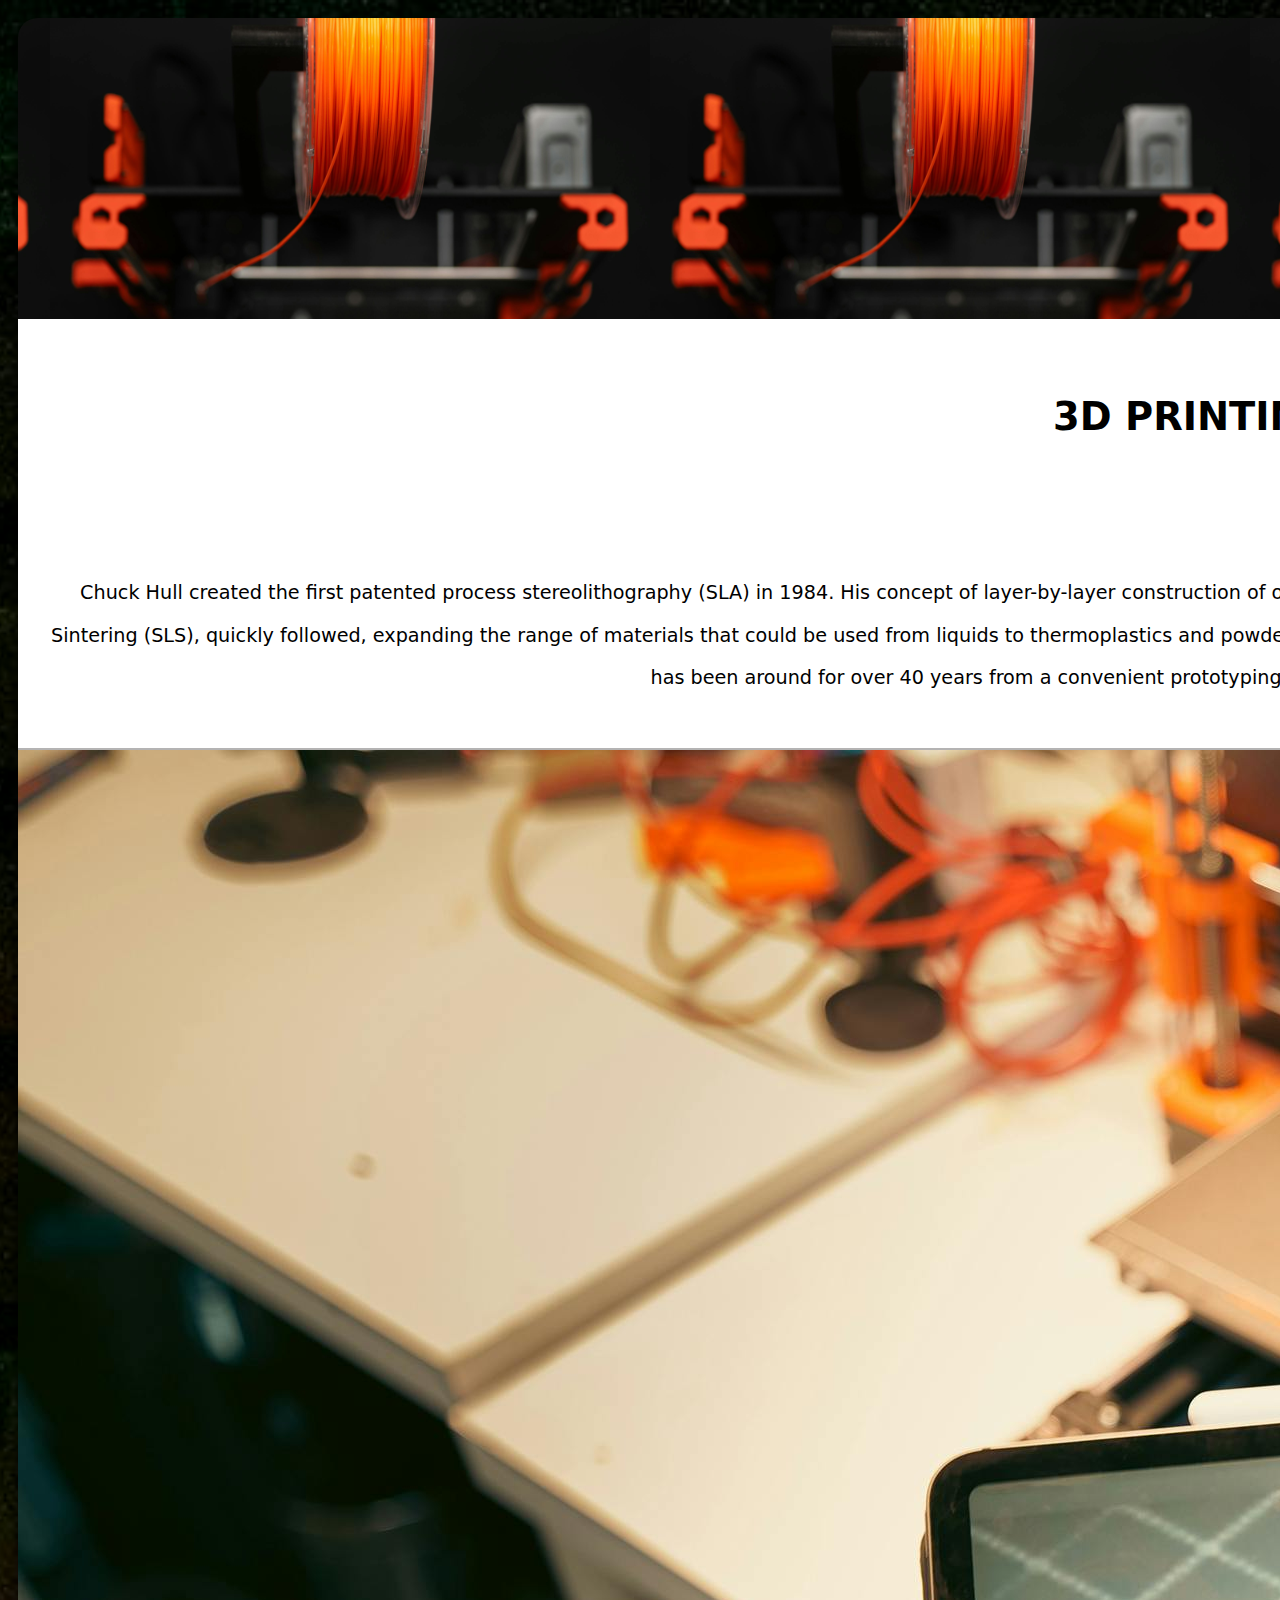
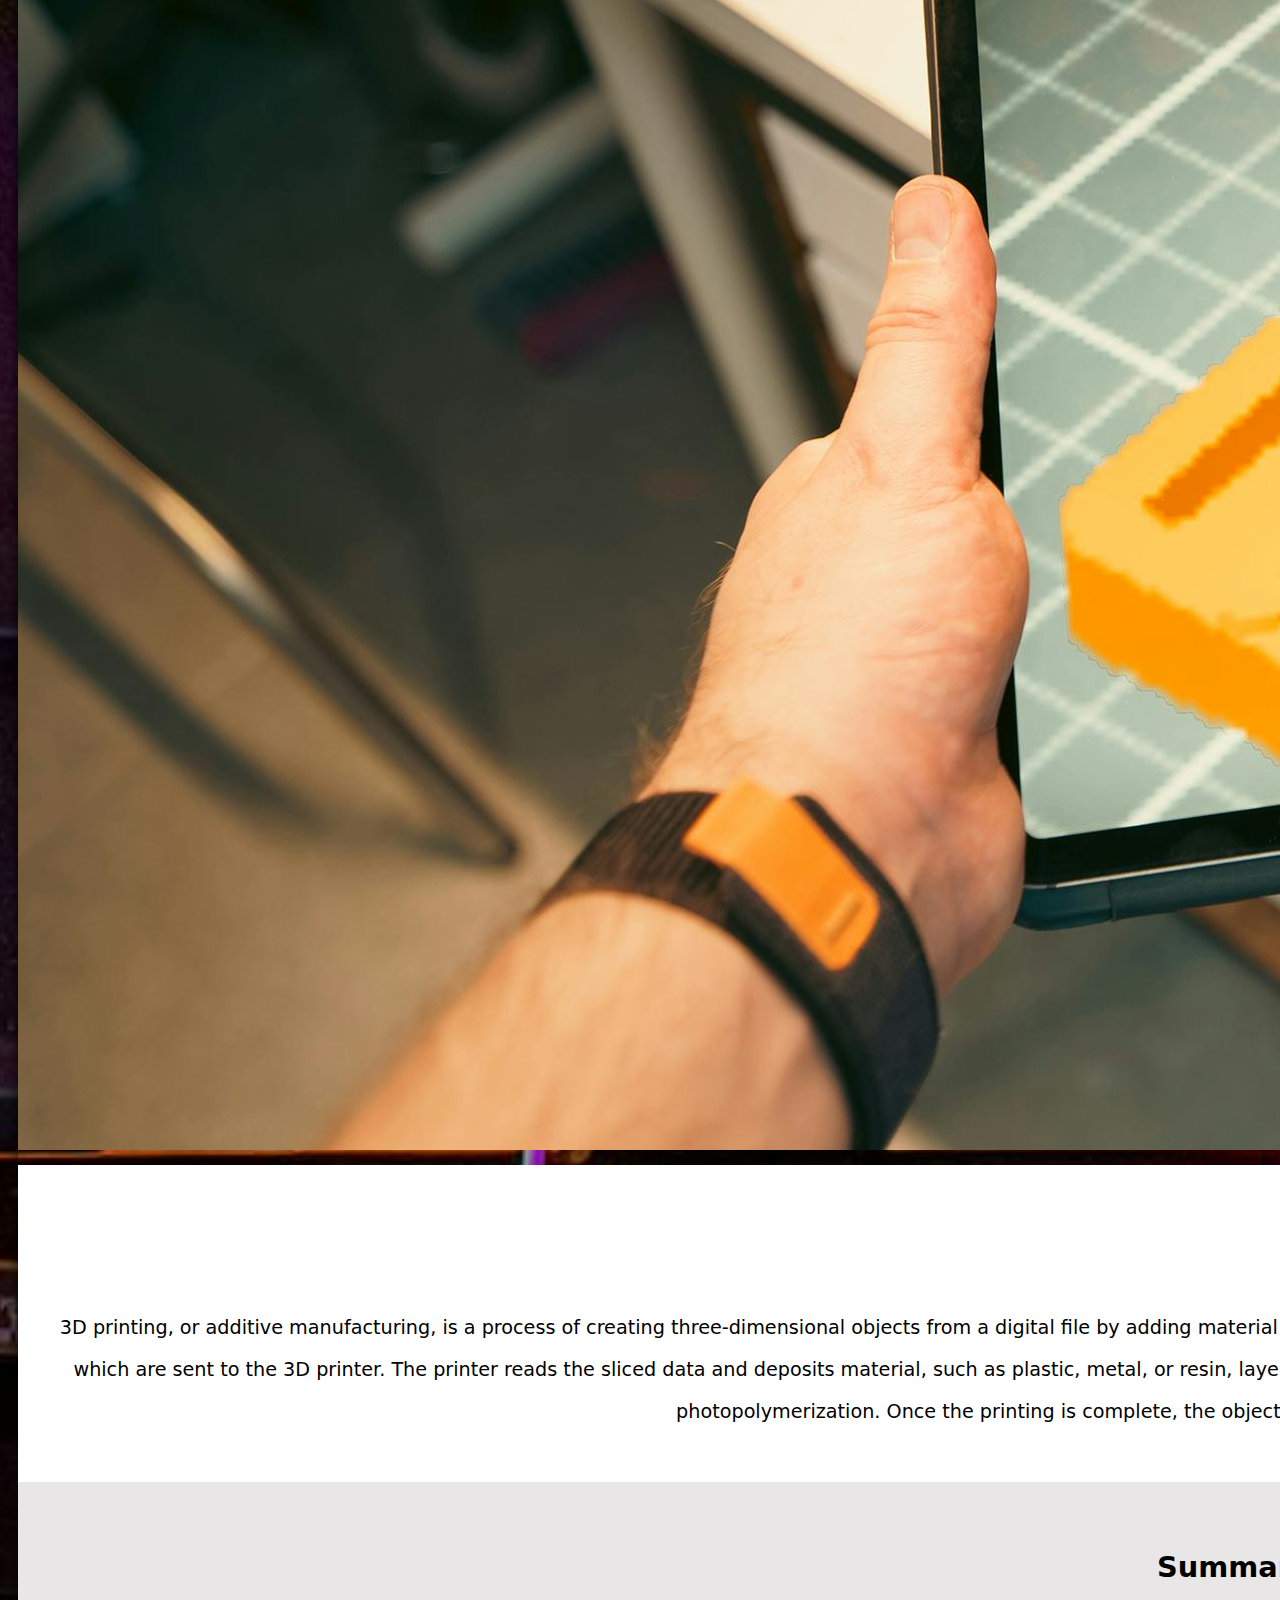
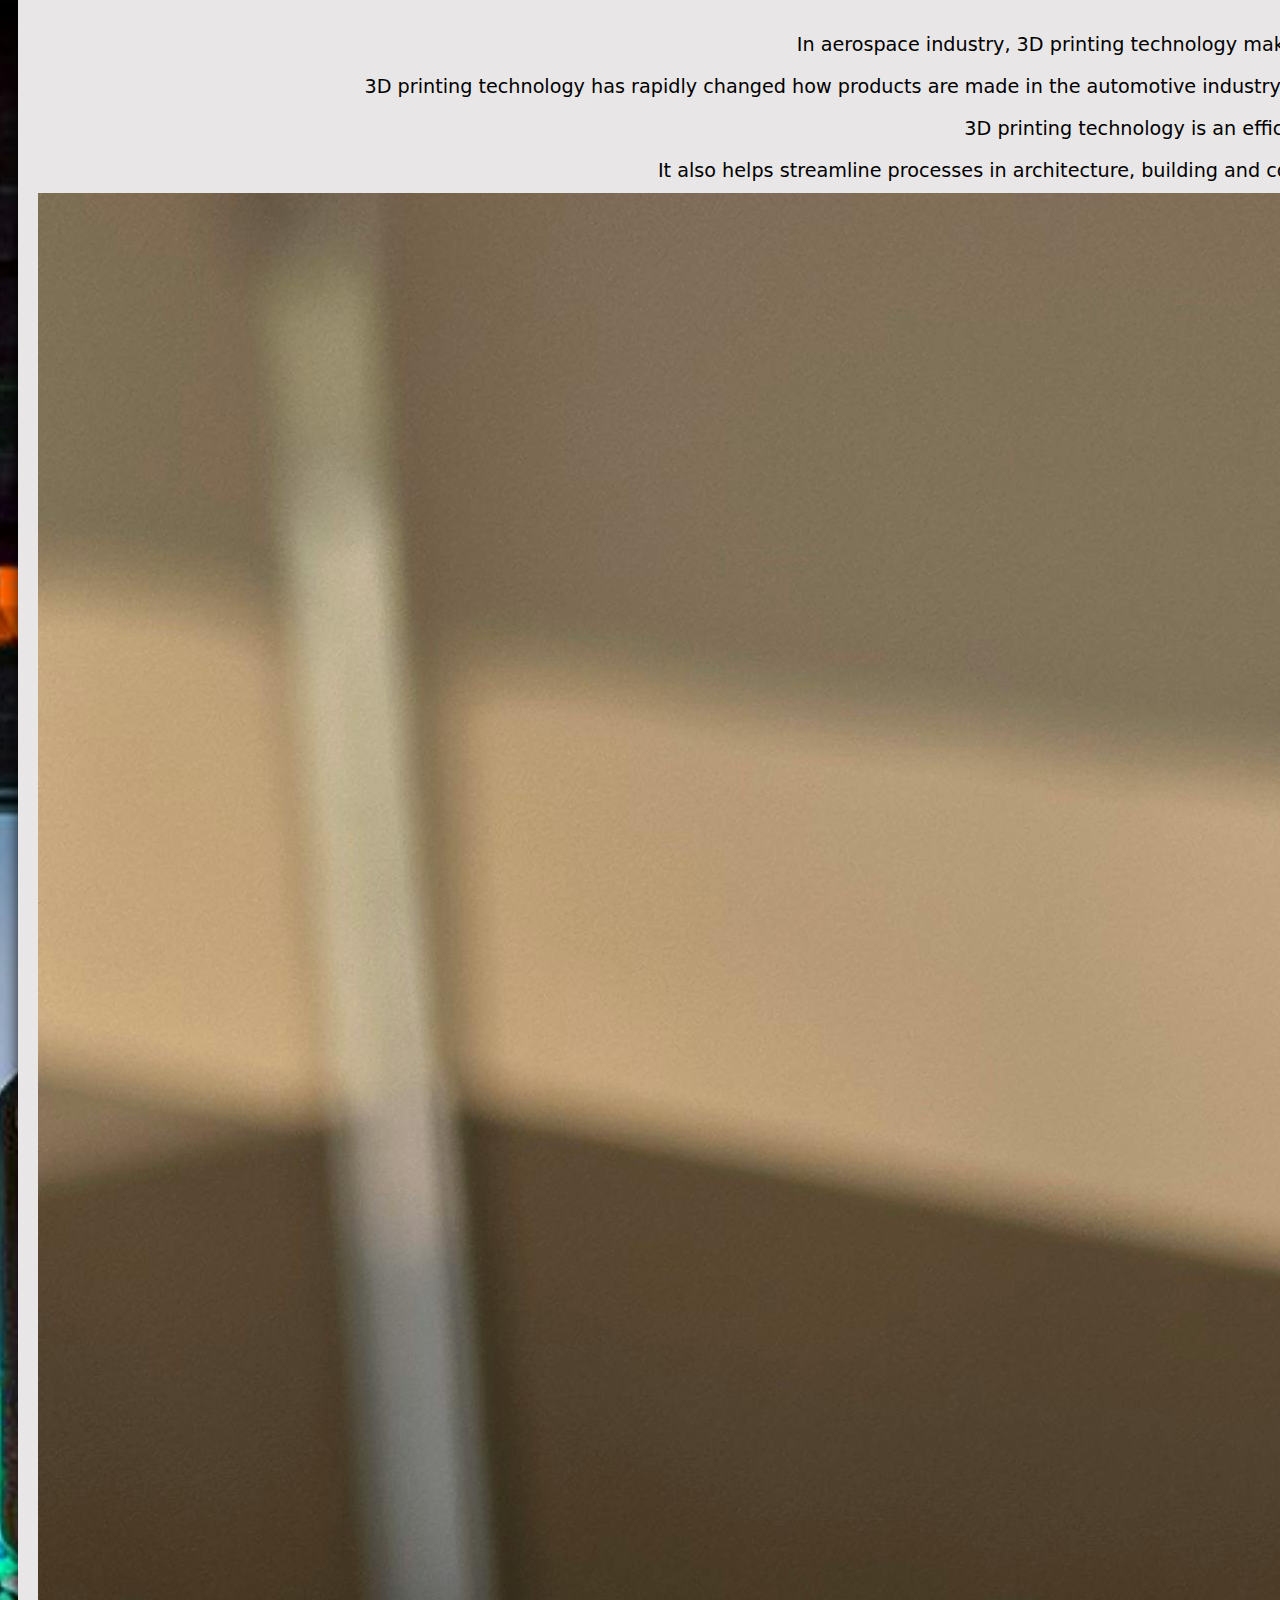
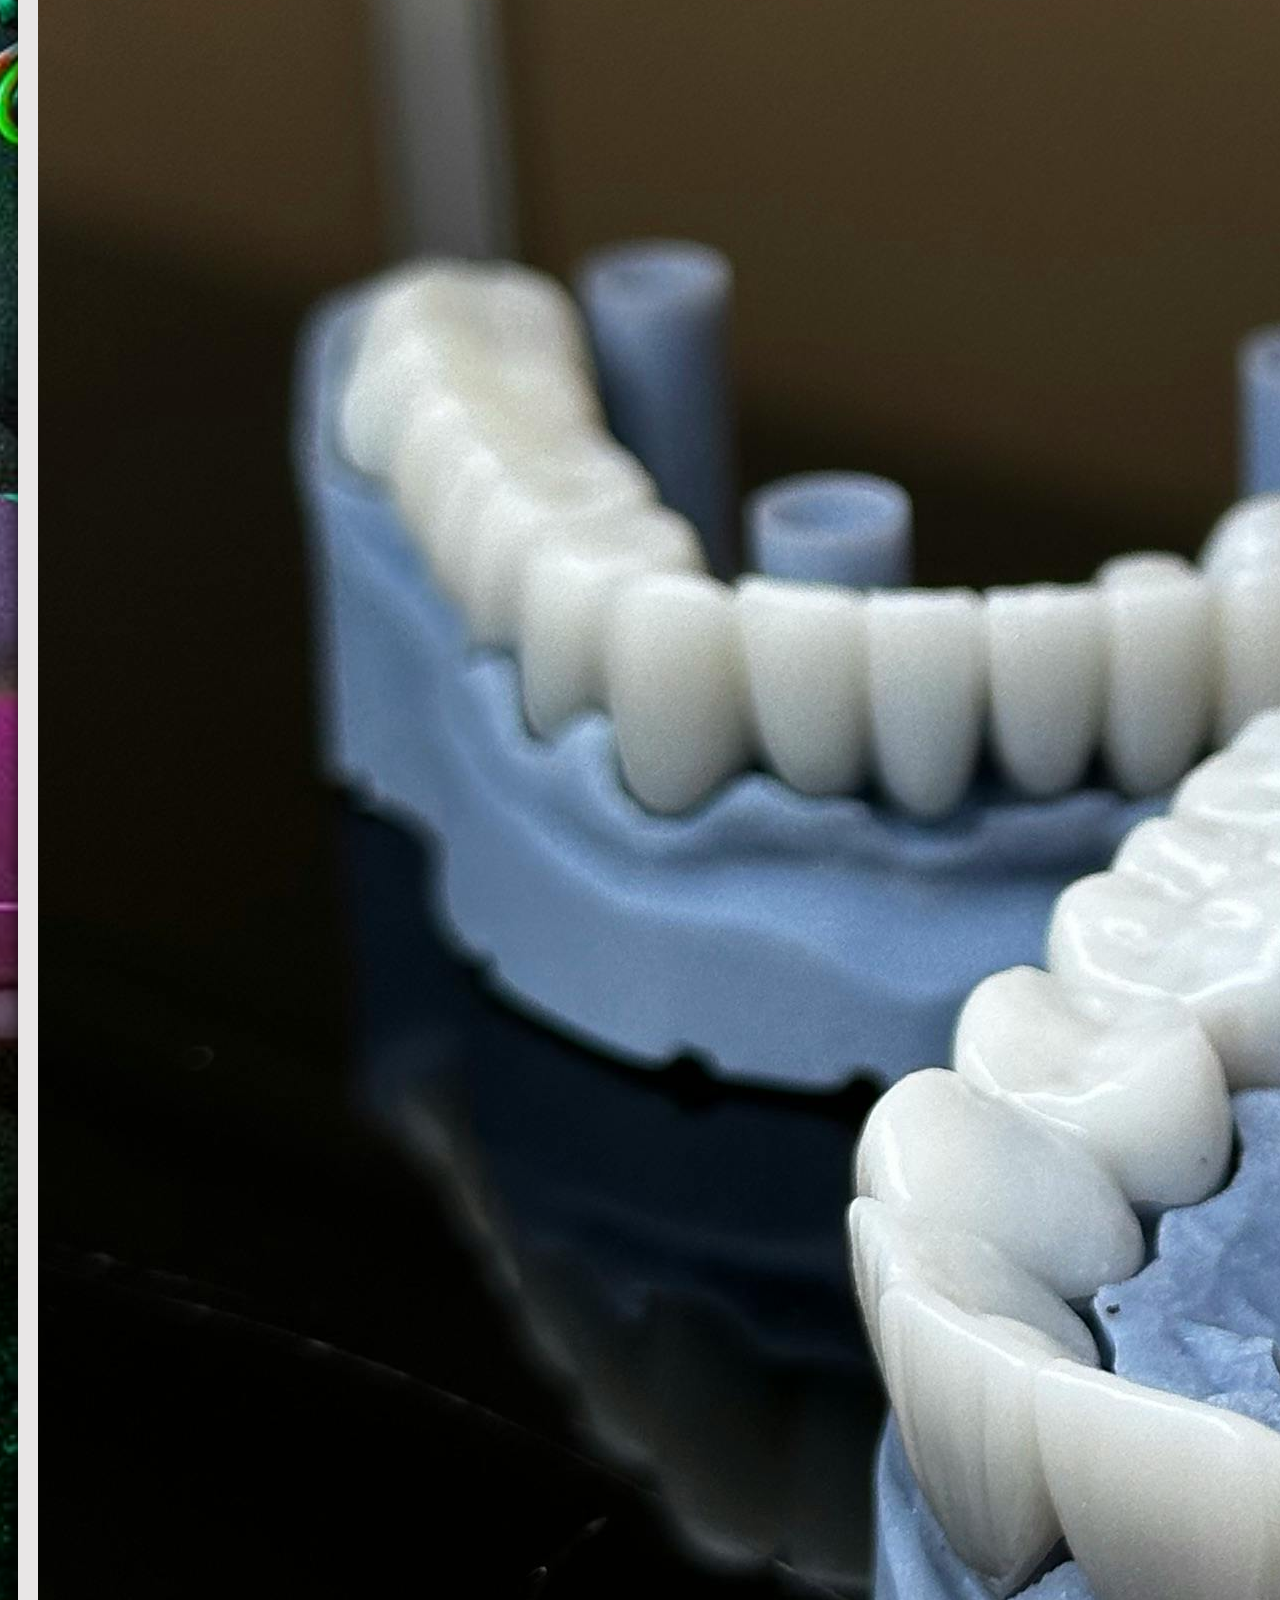
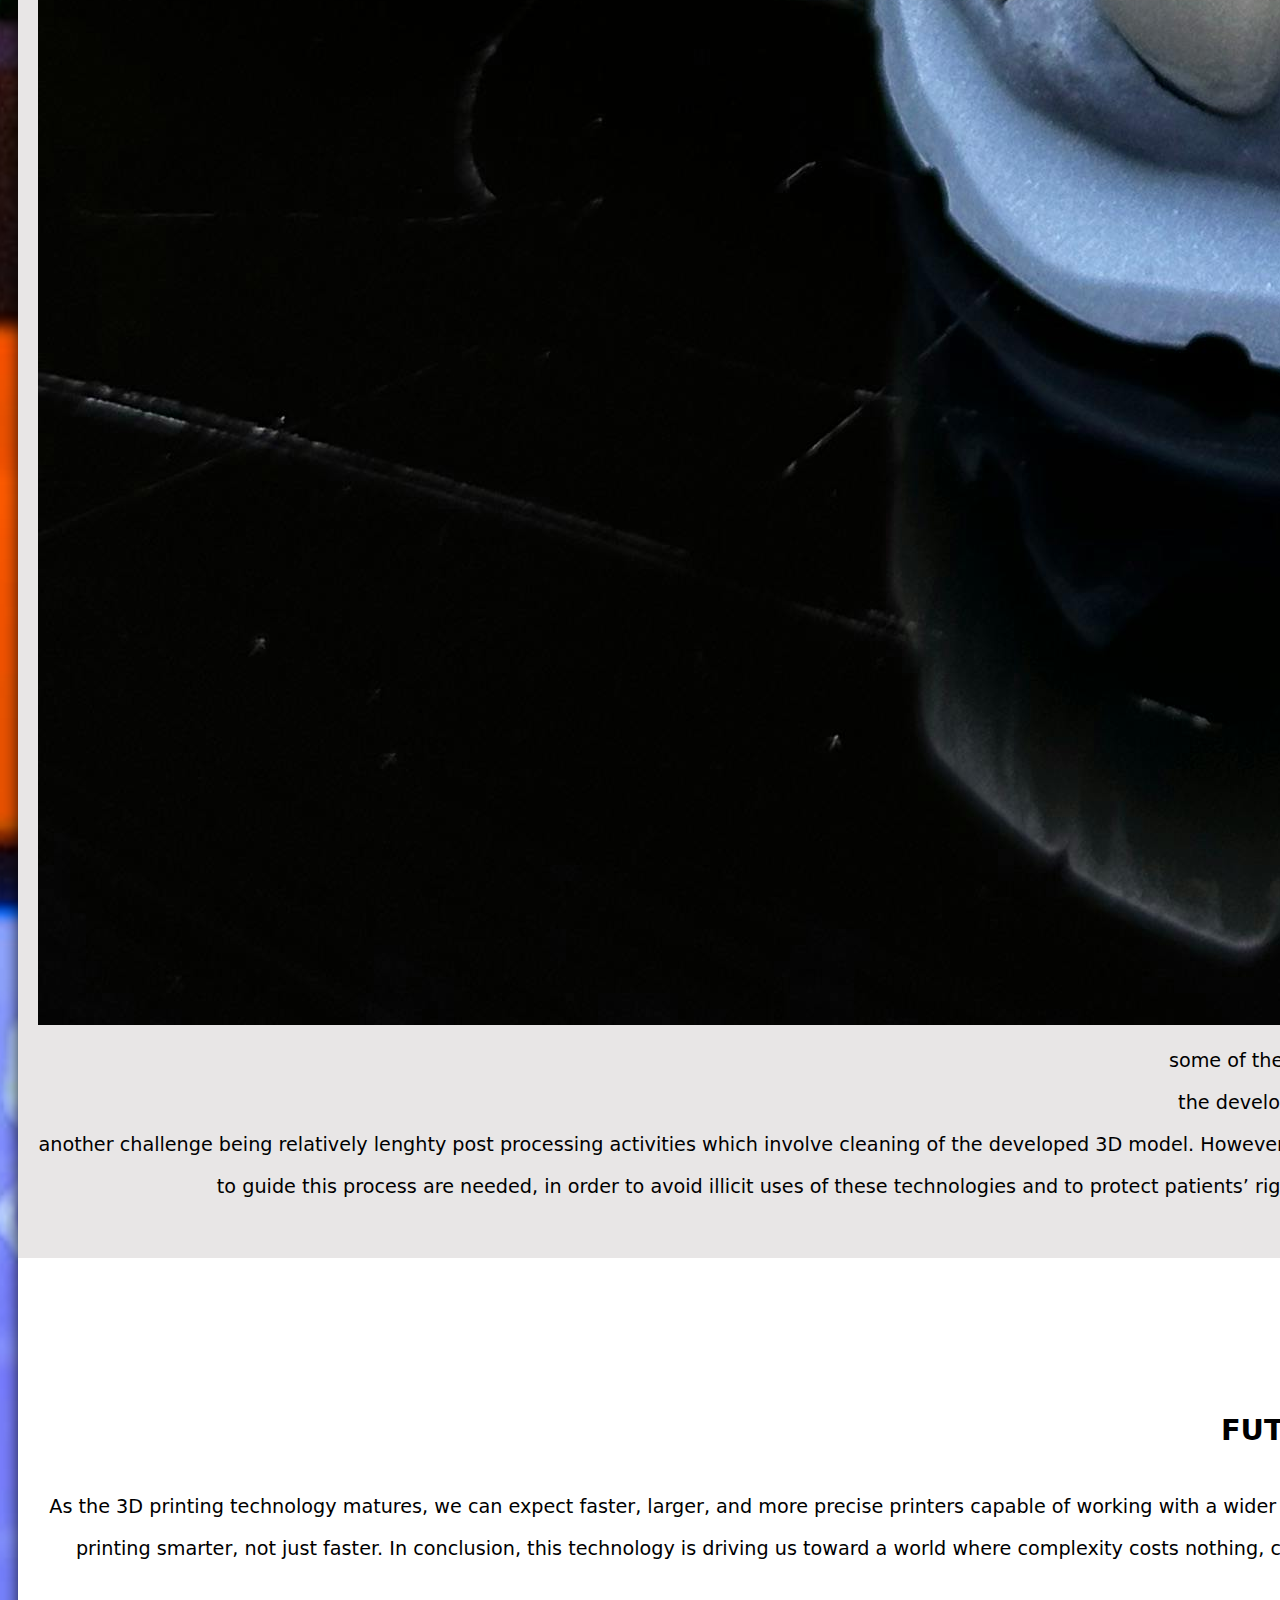
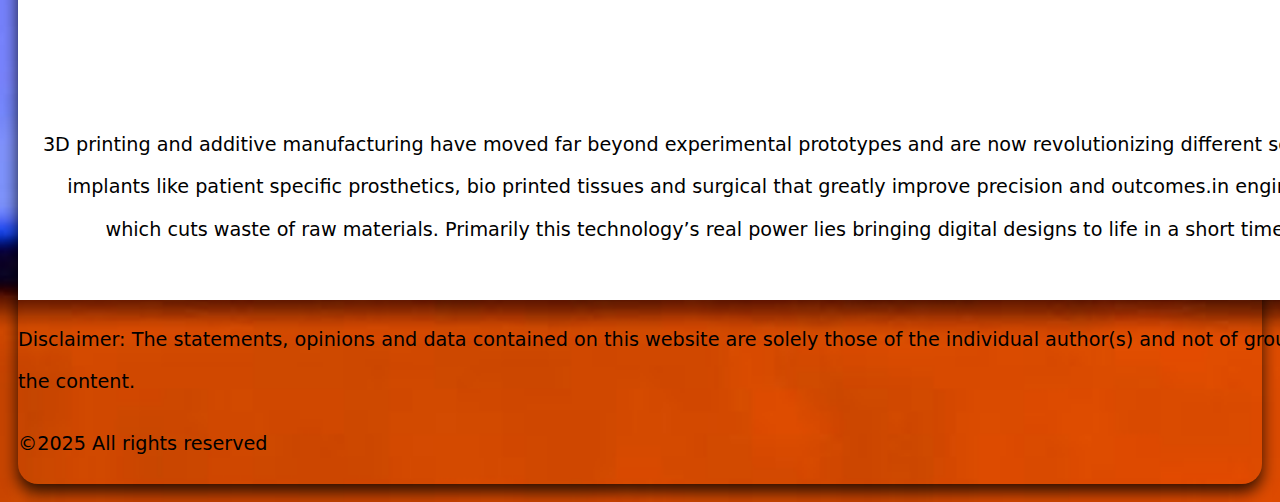
<file: index.html>
<!DOCTYPE html>
<html lang="en">

<head>
    <meta charset="UTF-8">
    <meta name="viewport" content="width=device-width, initial-scale=1.0">
    <meta name="description" content="Group research on 3D printing and additive manufacturing">
    <title>Group research 3D printing</title>
    <link rel="stylesheet" href="style.css" />
    <link rel="preconnect" href="https://fonts.googleapis.com">
    <link rel="preconnect" href="https://fonts.gstatic.com" crossorigin>
    <link
        href="https://fonts.googleapis.com/css2?family=Anton&family=Bebas+Neue&family=Montserrat:wght@700;900&display=swap"
        rel="stylesheet">
</head>

<body>
    <div class="container">
        <div class="nav-bar header">

            <a href="index.html">Home</a>
            <a href="images.html">Charts</a>
            <a href="form.html">Database</a>
            <a href="https://3dprint5blog.wordpress.com">Blog</a>
            <a href="http://group5-3dprint.wikidot.com">Wiki</a>

        </div>
        <div class="main">
            <h1 id="heading">3D PRINTING AND ADDITIVE MANUFACTURING</h1>
            <h2>A Brief History</h2>
            <p>Chuck Hull created the first patented process stereolithography (SLA) in 1984. His concept of
                layer-by-layer construction of objects using UV-curable resin served as the basis for what is now known
                as additive manufacturing. Other techniques, such as Fused Deposition Modeling (FDM) and Selective Laser
                Sintering (SLS), quickly followed, expanding the range of materials that could be used from liquids to
                thermoplastics and powdered polymers and paving the way for additional innovation . From the 1990s to
                2000s industrial adoption to the 2010s consumer boom and present day industrial maturity, 3D printing
                has been around for over 40 years from a convenient prototyping tool to a pillar of modern manufacturing
                reflecting broader shifts in digital design, automation and supply chain strategy.
            
            </p>
        </div>
        <div>
            <img class="photo" src="pexels-jakubzerdzicki-30415869.jpg"
                alt="3D printer in laboratory setting, displaying modern manufacturing equipment with sleek design and control panel visible">
        </div>

        <div class="main2">
            <h2>How Does 3D Printing Work?</h2>
            <p>3D printing, or additive manufacturing, is a process of creating three-dimensional objects from a digital
                file by adding material layer by layer. The process begins with designing a 3D model using
                computer-aided
                design (CAD) software or 3D scanning technology. The digital model is then sliced into thin layers,
                which are sent to the 3D printer. The printer reads the sliced data and deposits material, such as
                plastic, metal, or resin, layer by layer to build the object from the bottom up. Different 3D printing
                technologies use various methods to deposit and solidify the material, including extrusion, laser
                sintering, and photopolymerization. Once the printing is complete, the object may require
                post-processing,
                such as cleaning, curing, or finishing, to achieve the desired properties and appearance.
            </p>
        </div>
        <div class="main3">
            <h2>Summary of Applications and Ethical Challenges</h2>
            <p>
                In aerospace industry, 3D printing technology makes lightweight parts, improves complex geometries,
                which can reduce energy requirement and resources.<br>

                3D printing technology has rapidly changed how products are made in the automotive industry from
                prototyping and testing to fully fledged 3D printed cars from manufacturers such as Local Motors which
                produced the first 3D printed car in 2014<br>

                3D printing technology is an efficient, eco-friendly method for food production, offering good quality
                control at a low cost.<br>

                It also helps streamline processes in architecture, building and construction industry as well as fabric
                and fashion industry, electric and electronic industry, healthcare industry et cetera.<br>
                <img id="image" src="pexels-tarik-bayram-64075006-33800638.jpg"
                    alt="3D printed dental prosthetics and implants displayed on a black reflective surface in a clinical setting, showing multiple jaw models with white ceramic crowns mounted on blue dental implant abutments, demonstrating healthcare applications of additive manufacturing technology">
                <br> some of the few challenges facing this technology limited VAT size that hinders<br>the development of large modles like real life-sized cars among other objects<br>
                another challenge being relatively lenghty post processing activities which involve cleaning of the developed 3D model.
                However, as the healthcare system is getting advantages from the technological evolution and many new
                devices are
                finding medical applications, ethical considerations and specific legislation to guide this process are
                needed, in order to avoid illicit uses of these technologies and to protect patients’ rights. Rizzo, M.
                L., et al. (2021). "3D printing in healthcare: Ethical and legal challenges." International Journal of
                Environmental Research and Public Health 18(4): 1446.
            </p>
            
        </div>
       
        
        <div class="main4">
            <h2>The Future</h2>
             <h2>
            FUTURE OUT-LOOK OF THE TECHNOLOGY
        </h2>
       <p> As the 3D printing technology matures, we can expect faster, larger, and more precise printers capable of working with a wider range of materials. i.e. metals, high-performance polymers, ceramics, and advanced bio-inks. AI-driven optimization will shorten design cycles and allow automated correction, making printing smarter, not just faster.
In conclusion, this technology is driving us toward a world where complexity costs nothing, customization is standard, and physical products can evolve as easily as software. Additive manufacturing is no longer just an alternative it is becoming the blueprint for the future of making almost anything.
       </p>
        <h2>
            CONCLUSION
        </h2>
        <p>
            3D printing and additive manufacturing have moved far beyond experimental prototypes and are now revolutionizing different sectors .i.e. industrial in turns of decreasing the time a product takes to move from the manufacturing stage to the market, medicine by enabling the manufacture of customized medical implants like patient specific prosthetics, bio printed tissues and surgical that greatly improve precision and outcomes.in engineering, rapid prototyping and complex geometrics have been enabled which were initially difficult to perform with traditional manufacturing methods and on-demand manufacturing which cuts waste of raw materials. Primarily this technology’s real power lies bringing digital designs to life in a short time frame with minimal material loss. 3D printing technology has long been with us from the late 20th and is now effectively used to create, innovate and solve real world problems.
        </p>
        </div>
        
        <div class="footer">
            <p>Disclaimer: The statements, opinions and data contained on this website are solely those of the
                individual
                author(s) and not of group 5 and/or the editor(s). This group and the editor(s) disclaim responsibility
                for any injury to
                people or property resulting from any ideas, methods, instructions or products referred to in the
                content.</p>
            <p>&copy;2025 All rights reserved</p>
        </div>
    </div>
</body>

</html>
</file>
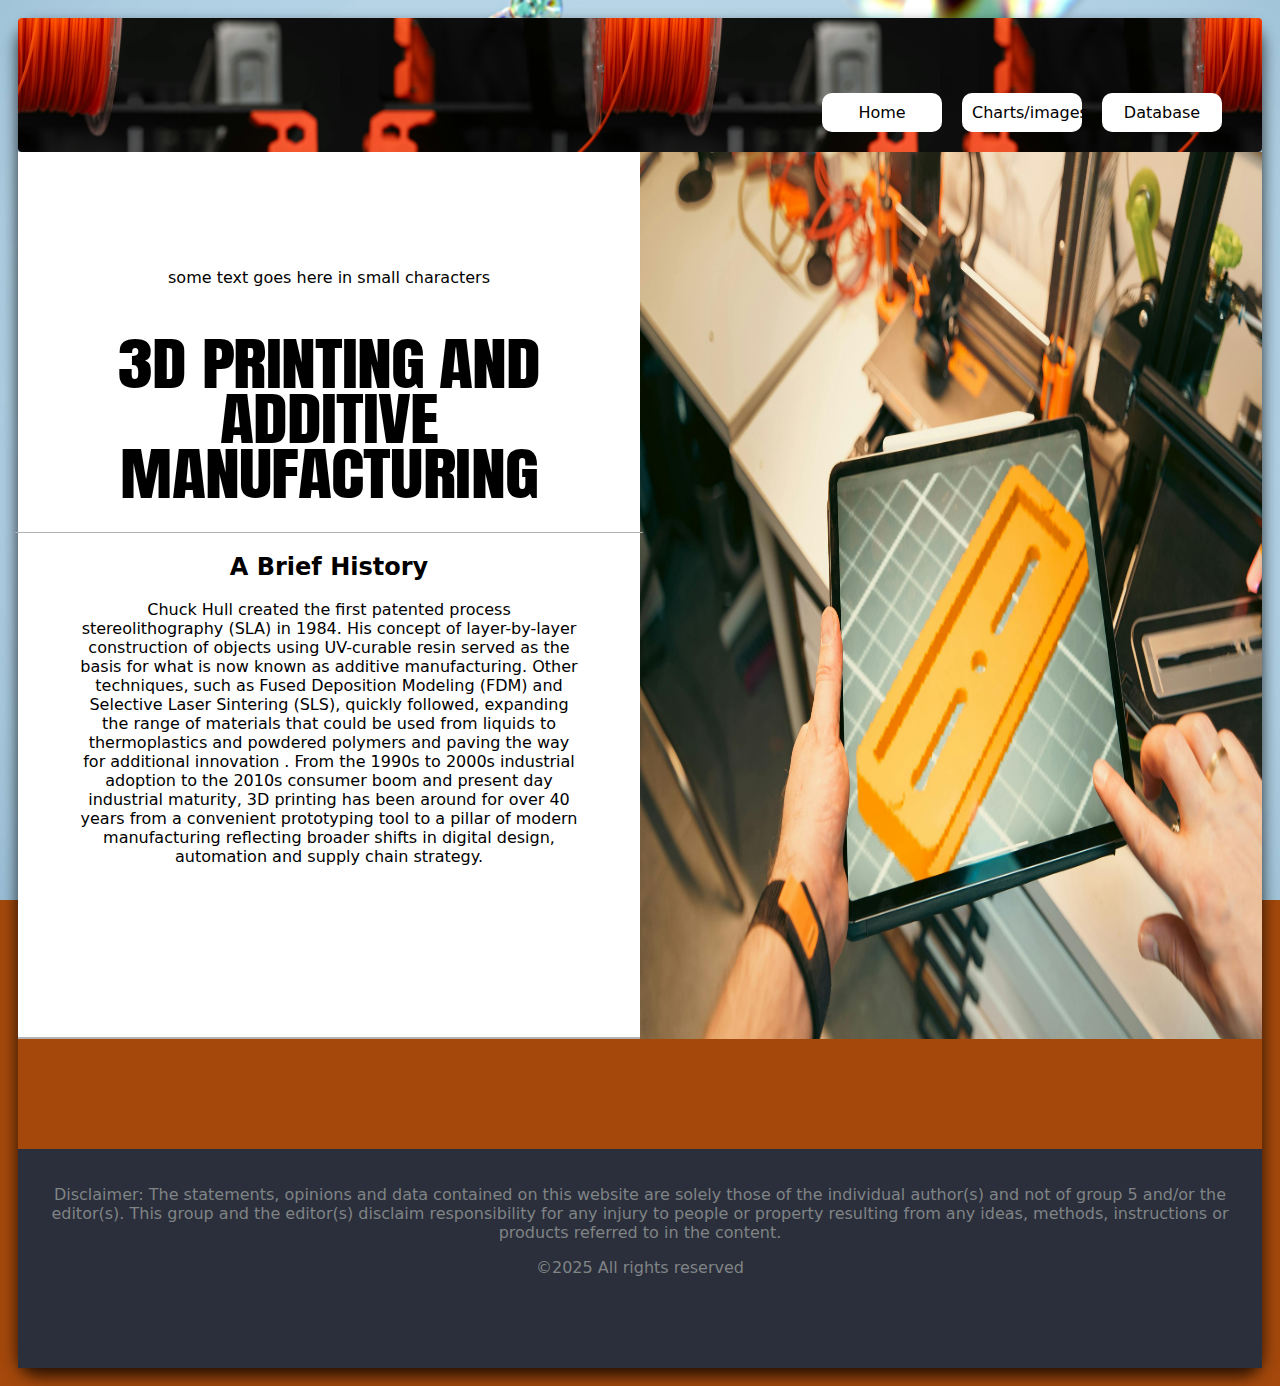
<file: cas2/index.html>
<!DOCTYPE html>
<html lang="en">

<head>
    <meta charset="UTF-8">
    <meta name="viewport" content="width=device-width, initial-scale=1.0">
    <meta name="description" content="Group research on 3D printing and additive manufacturing">
    <title>Group research 3D printing</title>
    <link rel="stylesheet" href="style.css" />
    <link rel="preconnect" href="https://fonts.googleapis.com">
    <link rel="preconnect" href="https://fonts.gstatic.com" crossorigin>
    <link
        href="https://fonts.googleapis.com/css2?family=Anton&family=Bebas+Neue&family=Montserrat:wght@700;900&display=swap"
        rel="stylesheet">
</head>

<body>
    <div class="container">
            <div class="nav-bar header">
                
                    <a href="index.html">Home</a>
                    <a href="images.html">Charts/images</a>
                    <a href="data.html">Database</a>
                
            </div>
        <div class="main">
            <p>some text goes here in small characters</p>
            <h1 id="heading">3D PRINTING AND ADDITIVE MANUFACTURING</h1>
            <h2>A Brief History</h2>
            <p>Chuck Hull created the first patented process stereolithography (SLA) in 1984. His concept of layer-by-layer construction of objects using UV-curable resin served as the basis for what is now known as additive manufacturing. Other techniques, such as Fused Deposition Modeling (FDM) and Selective Laser Sintering (SLS), quickly followed, expanding the range of materials that could be used from liquids to thermoplastics and powdered polymers and paving the way for additional innovation . From the 1990s to 2000s  industrial adoption to the 2010s consumer boom and present day industrial maturity, 3D printing has been around for over 40 years from a convenient prototyping tool to a pillar of modern manufacturing reflecting broader shifts in digital design, automation and supply chain strategy.
</p>
        </div>
        <div>
            <img class="photo" src="pexels-jakubzerdzicki-30415869.jpg"
                alt="3D printer in laboratory setting, displaying modern manufacturing equipment with sleek design and control panel visible">
        </div>
        <div class="footer">
             <p>Disclaimer: The statements, opinions and data contained on this website are solely those of the
                individual
                author(s) and not of group 5 and/or the editor(s). This group and the editor(s) disclaim responsibility
                for any injury to
                people or property resulting from any ideas, methods, instructions or products referred to in the
                content.</p>
            <p>&copy;2025 All rights reserved</p>
        </div>
    </div>
</body>

</html>
</file>
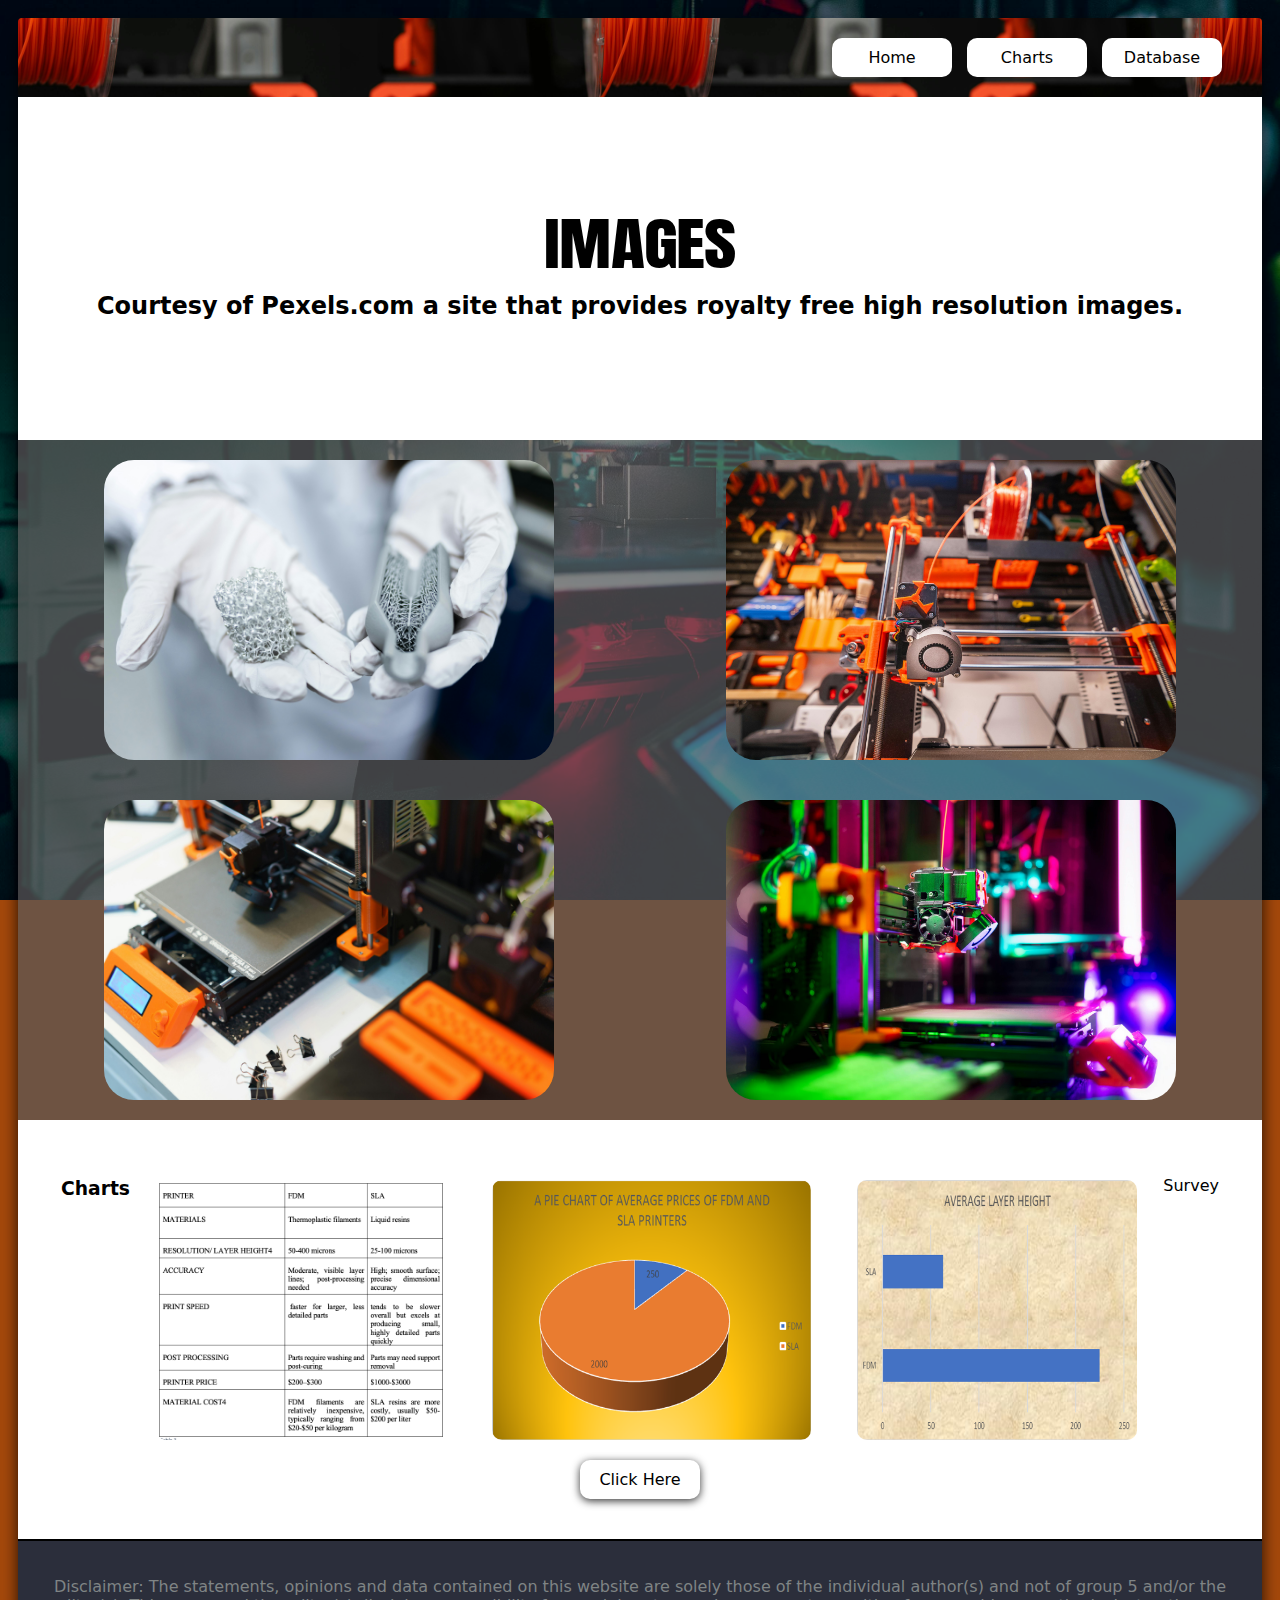
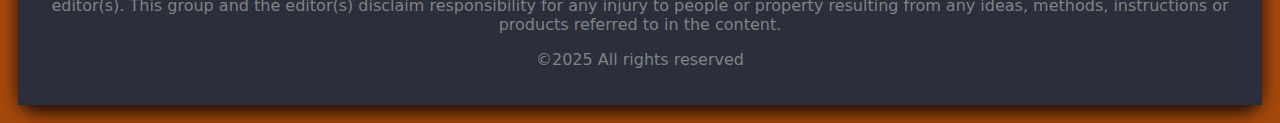
<file: images.html>
<!DOCTYPE html>
<html lang="en">

<head>
    <meta charset="UTF-8">
    <meta name="viewport" content="width=device-width, initial-scale=1.0">
    <meta name="description" content="Group research on 3D printing and additive manufacturing">
    <title>Charts and Graphics</title>
    <link rel="stylesheet" href="styles.css" />
    <link rel="preconnect" href="https://fonts.googleapis.com">
    <link rel="preconnect" href="https://fonts.gstatic.com" crossorigin>
    <link
        href="https://fonts.googleapis.com/css2?family=Anton&family=Bebas+Neue&family=Montserrat:wght@700;900&display=swap"
        rel="stylesheet">
</head>

<body>
    <div class="container">
        <div class="nav-bar header">

            <a href="index.html">Home</a>
            <a href="images.html">Charts</a>
            <a href="form.html">Database</a>

        </div>
        <div class="main">
            <h1 id="heading">IMAGES</h1>
            <h2>Courtesy of Pexels.com a site that provides royalty free high resolution images.</h2>
        </div>
        <div class="images">
            <img src="pexels-thisisengineering-3861437.jpg"
                alt="3D printer in laboratory setting, displaying modern manufacturing equipment with sleek design and control panel visible">
            <img src="pexels-jakubzerdzicki-20341728.jpg"
                alt="3D printer extruder head with orange and black components mounted on metal rails. Red filament is loaded and ready for printing. The background shows a workspace filled with various 3D printing equipment, parts, and orange printed components in a laboratory or maker space setting. The scene conveys innovation and active manufacturing capability.">
            <img src="pexels-jakubzerdzicki-30275792.jpg"
                alt="3D printer extruder head depositing filament onto a build plate while printing small orange plastic parts; close view shows metal rails, wiring, and partially printed components in a maker space with tools and other printers softly blurred in the background; the scene feels industrious and high tech">
            <img src="pexels-jakubzerdzicki-30720497.jpg"
                alt="Colorful 3D printer with neon lighting in vibrant magenta, cyan, and green. The printer features a black frame with orange and green components, a cooling fan visible on the extruder head, and illuminated LED accents. The surrounding environment is filled with intense neon lights casting a futuristic, high-tech atmosphere with glowing tubes and equipment in the background. The overall tone is energetic and cutting-edge.">
        </div>
        <div class="charts">
            <h3>Charts</h3>
            <img class="images2" src="3Dprintercomp.png" alt=" A table comparing diferent feaure sets of SLA and FDM 3D printers.">
            <img class="images2" src="chart1.png" alt="A chart comparing price diferences between SLA and FDM 3D printers.">
            <img class="images2" src="chart2.png" alt=" A bar graph comparing pirce difference between SLA and FDM printers.">
            <p>Survey</p>
            <a class="click" href="form.html">Click Here</a>
        </div>
        <div class="footer">
            <p>Disclaimer: The statements, opinions and data contained on this website are solely those of the
                individual
                author(s) and not of group 5 and/or the editor(s). This group and the editor(s) disclaim responsibility
                for any injury to
                people or property resulting from any ideas, methods, instructions or products referred to in the
                content.</p>
            <p>&copy;2025 All rights reserved</p>
        </div>
    </div>
</body>
</body>

</html>
</file>
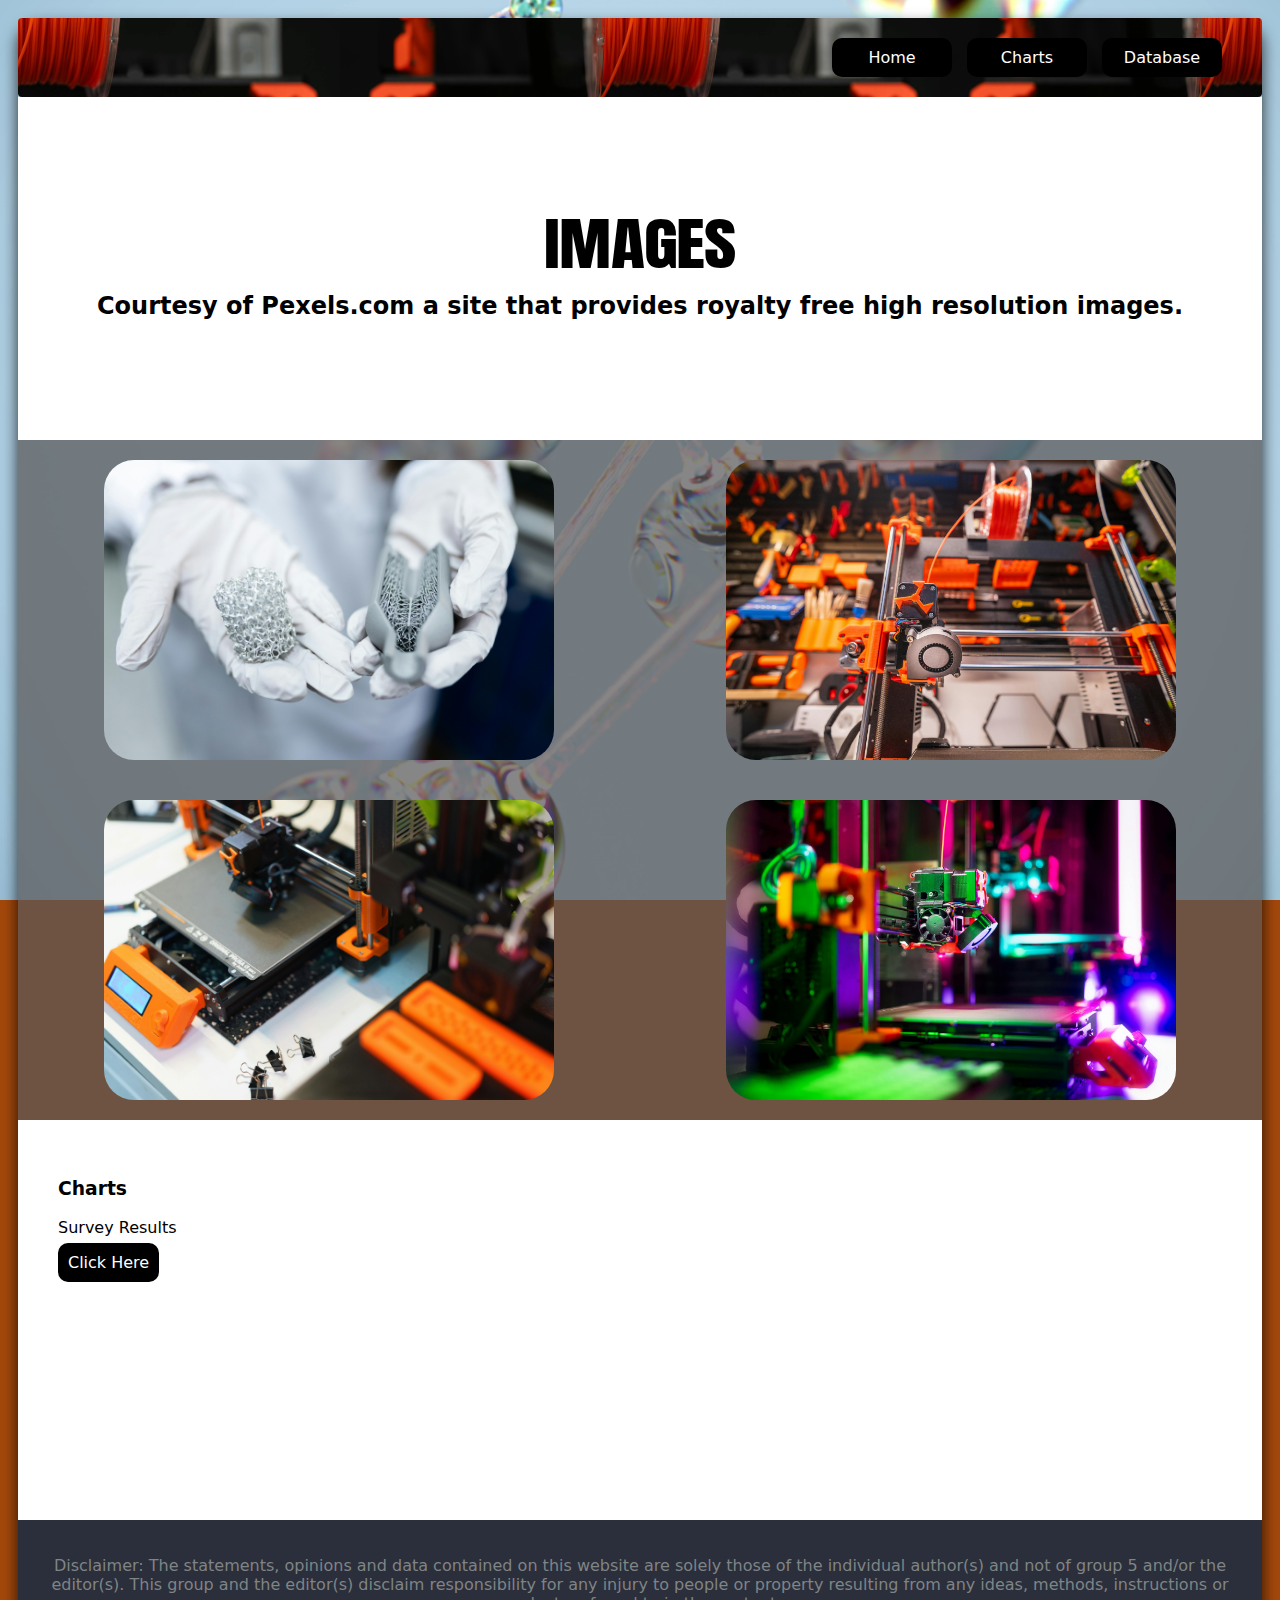
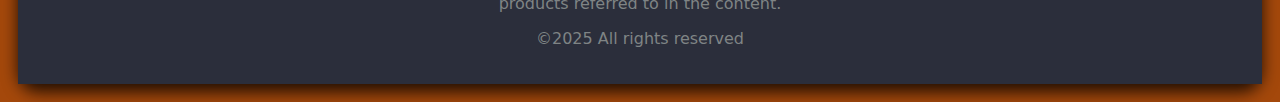
<file: cas2/images.html>
<!DOCTYPE html>
<html lang="en">

<head>
    <meta charset="UTF-8">
    <meta name="viewport" content="width=device-width, initial-scale=1.0">
    <meta name="description" content="Group research on 3D printing and additive manufacturing">
    <title>Charts and Graphics</title>
    <link rel="stylesheet" href="styles.css" />
    <link rel="preconnect" href="https://fonts.googleapis.com">
    <link rel="preconnect" href="https://fonts.gstatic.com" crossorigin>
    <link
        href="https://fonts.googleapis.com/css2?family=Anton&family=Bebas+Neue&family=Montserrat:wght@700;900&display=swap"
        rel="stylesheet">
</head>

<body>
    <div class="container">
        <div class="nav-bar header">

            <a href="index.html">Home</a>
            <a href="images.html">Charts</a>
            <a href="data.html">Database</a>

        </div>
        <div class="main">
            <h1 id="heading">IMAGES</h1>
            <h2>Courtesy of Pexels.com a site that provides royalty free high resolution images.</h2>
        </div>
        <div class="images">
            <img src="pexels-thisisengineering-3861437.jpg"
                alt="3D printer in laboratory setting, displaying modern manufacturing equipment with sleek design and control panel visible">
            <img src="pexels-jakubzerdzicki-20341728.jpg" alt="">
            <img src="pexels-jakubzerdzicki-30275792.jpg" alt="">
            <img src="pexels-jakubzerdzicki-30720497.jpg"
                alt="Colorful 3D printer with neon lighting in vibrant magenta, cyan, and green. The printer features a black frame with orange and green components, a cooling fan visible on the extruder head, and illuminated LED accents. The surrounding environment is filled with intense neon lights casting a futuristic, high-tech atmosphere with glowing tubes and equipment in the background. The overall tone is energetic and cutting-edge.">
        </div>
        <div class="charts">
            <h3>Charts</h3>
            <p>Survey Results</p>
            <a class="click" href="database.com">Click Here</a>
        </div>
        <div class="footer">
            <p>Disclaimer: The statements, opinions and data contained on this website are solely those of the
                individual
                author(s) and not of group 5 and/or the editor(s). This group and the editor(s) disclaim responsibility
                for any injury to
                people or property resulting from any ideas, methods, instructions or products referred to in the
                content.</p>
            <p>&copy;2025 All rights reserved</p>
        </div>
    </div>
</body>
</body>

</html>
</file>
<file: style.css>
* {
    margin: o;
    padding: 0;
    box-sizing: border-box;
}

body {
    background-color: #a4480b;
    background-image: url(pexels-jakubzerdzicki-24251692.jpg);
    background-repeat: no-repeat;
    background-position: center;
    background-size: cover;
    background-attachment: scroll;
    font-family: ui-san-serif, system-ui, -apple-system, BlinkMacSystemFont, 'Segoe UI', Roboto, 'Helvetica Neue', Arial, sans-serif;
    font-size: larger;
    line-height: 2.2;
    display: flex;
    justify-content: center;
    align-items: center;
    min-height: 200vh;
    padding: 10px;

}

.container {
    display: grid;
    grid-template-columns: 1fr;
    grid-template-areas:
        "item1"
        "item2"
        "item4"
        "item5"
        "item6"
        "item7"
        "item3";
    width: 100%;
    max-width: 1400px;
    gap: 0;
    min-height: 150vh;
    position: relative;
    z-index: 1;
    border-radius: 20px;
    box-shadow: 0 8px 16px rgba(0, 0, 0, 0.8);
}

.header {
    grid-area: item1;
    background-color: rgb(23, 22, 22);
    background-image: url(pexels-jakubzerdzicki-30658376.jpg);
    background-position: center;
    background-size: 600px;
    color: white;
    display: flex;
    flex-direction: column;
    justify-content: space-between;
    align-items: center;
    padding: 15px 20px;
    gap: 15px;
    min-height: auto;
    border-radius: 20px 20px 0 0;
}

.main {
    grid-area: item2;
    background-color: rgba(255, 255, 255, 1.0);
    padding: 30px 20px;
    text-align: center;
    border-bottom: solid 2px #b4b3b3;
}

.main2 {
    grid-area: item5;
    background-color: rgba(255, 255, 255, 1.0);
    padding: 30px 20px;
    text-align: center;
}

.main3 {
    grid-area: item6;
    background-color: rgb(232, 230, 230);
    padding: 30px 20px;
    text-align: center;
}
.main4{
    grid-area: item7;
    background-color: white;
    padding: 30px 20px;
    text-align: center;

.footer {
    grid-area: item3;
    background-color: rgb(43, 46, 59);
    color: rgb(127, 132, 133);
    text-align: center;
    padding: 20px;
    font-size: clamp(0.75rem, 2vw, 1rem);
}

.photo {
    grid-area: item4;
    width: 100%;
    height: 100%;
    display: block;
}

#image {
    width: 20%;
    height: 300px;
    border-radius: 10px;
    box-shadow: 0 4px 8px rgba(0, 0, 0, 0.2);
    float: right;
}

#heading {
    font-family: 'Anton', 'impact', 'Bebas Neue', 'Montserrat', 'Helvetica', sans-serif;
    font-weight: 400;
    font-size: clamp(1.5rem, 6vw, 3.5rem);
    line-height: 0.98;
    letter-spacing: -0.05rem;
    transform: scaleX(1.25);
    color: #000000;
    display: block;
    margin: 20px 0;
    padding: 30px;
    border-bottom: solid 1.5px #b4b3b3;
    text-align: center;
}

.nav-bar {
    font-size: clamp(0.75rem, 2vw, 1rem);
    text-decoration: none;
    border-radius: 4px;
    background-color: rgb(217, 194, 194);
    cursor: pointer;
    display: flex;
    justify-content: flex-end;
    align-items: flex-end;
    width: 100%;
    flex-direction: row;
    padding: 20px 30px;
    gap: 20px;
}

a {
    text-decoration: none;
    color: rgb(0, 0, 0);
    background-color: rgb(255, 255, 255);
    padding: 10px;
    border: none;
    border-radius: 10px;
    width: 120px;
    text-align: center;
}

a:hover {
    color: rgb(255, 255, 255);
    background-color: rgb(0, 0, 0);
}

@media (min-width: 768px) {
    .container {
        grid-template-columns: 1fr 1fr;
        grid-template-areas:
            "item1 item1"
            "item2 item4"
            "item5 item5"
            "item6 item6"
            "item7 item7"
            "item3 item3";
    }

}


@media (min-width: 1024px) {
    .main {
        padding: 100px 60px;
    }

    .header {
        padding: 20px 40px;
        height: auto;
    }
}

@media (min-width: 1440px) {
    .main {
        padding: 120px 80px;
    }
}
</file>
<file: cas2/style.css>
* {
    margin: o;
    padding: 0;
    box-sizing: border-box;
}

body {
    background-color: #a4480b;
    background-image: url(pexels-googledeepmind-17485658.jpg);
    background-repeat: no-repeat;
    background-position: center;
    background-size: cover;
    background-attachment: fixed;
    font-family: ui-san-serif, system-ui, -apple-system, BlinkMacSystemFont, 'Segoe UI', Roboto, 'Helvetica Neue', Arial, sans-serif;
    display: flex;
    justify-content: center;
    align-items: center;
    min-height: 100vh;
    padding: 10px;

}

.container {
    display: grid;
    grid-template-columns: 1fr;
    grid-template-areas:
        "item1"
        "item2"
        "item4"
        "item5"
        "item6"
        "item3";
    width: 100%;
    max-width: 1300px;
    gap: 0;
    min-height: 150vh;
    position: relative;
    z-index: 1;
    border-radius: 20px;
    box-shadow: 0 8px 16px rgba(0, 0, 0, 0.8);
}

.header {
    grid-area: item1;
    background-color: rgb(23, 22, 22);
    background-image: url(pexels-jakubzerdzicki-30658376.jpg);
    background-position: center;
    background-size: 600px;
    color: white;
    display: flex;
    flex-direction: column;
    justify-content: space-between;
    align-items: center;
    padding: 15px 20px;
    gap: 15px;
    min-height: auto;
    border-radius: 20px 20px 0 0;
}

.main {
    grid-area: item2;
    background-color: rgba(255, 255, 255, 1.0);
    padding: 30px 20px;
    text-align: center;
    border-bottom: solid 2px #b4b3b3;
}

.main2 {
    grid-area: item5;
    background-color: rgba(255, 255, 255, 1.0);
    padding: 30px 20px;
    text-align: center;
}

.main3 {
    grid-area: item6;
    background-color: rgb(232, 230, 230);
    padding: 30px 20px;
    text-align: center;
}

.footer {
    grid-area: item3;
    background-color: rgb(43, 46, 59);
    color: rgb(127, 132, 133);
    text-align: center;
    padding: 20px;
    font-size: clamp(0.75rem, 2vw, 1rem);
}

.photo {
    grid-area: item4;
    width: 100%;
    height: 100%;
    display: block;
}

#heading {
    font-family: 'Anton', 'impact', 'Bebas Neue', 'Montserrat', 'Helvetica', sans-serif;
    font-weight: 400;
    font-size: clamp(1.5rem, 6vw, 3.5rem);
    line-height: 0.98;
    letter-spacing: -0.05rem;
    transform: scaleX(1.25);
    color: #000000;
    display: block;
    margin: 20px 0;
    padding: 30px;
    border-bottom: solid 1.5px #b4b3b3;
    text-align: center;
}

.nav-bar {
    font-size: clamp(0.75rem, 2vw, 1rem);
    text-decoration: none;
    border-radius: 4px;
    background-color: rgb(217, 194, 194);
    cursor: pointer;
    display: flex;
    justify-content: flex-end;
    align-items: flex-end;
    width: 100%;
    flex-direction: row;
    padding: 20px 30px;
    gap: 20px;
}

a {
    text-decoration: none;
    color: rgb(0, 0, 0);
    background-color: rgb(255, 255, 255);
    padding: 10px;
    border: none;
    border-radius: 10px;
    width: 120px;
    text-align: center;
}

a:hover {
    color: rgb(255, 255, 255);
    background-color: rgb(0, 0, 0);
}

@media (min-width: 768px) {
    .container {
        grid-template-columns: 1fr 1fr;
        grid-template-areas:
            "item1 item1"
            "item2 item4"
            "item5 item5"
            "item6 item6"
            "item3 item3";
    }

}


@media (min-width: 1024px) {
    .main {
        padding: 100px 60px;
    }

    .header {
        padding: 20px 40px;
        height: auto;
    }
}

@media (min-width: 1440px) {
    .main {
        padding: 120px 80px;
    }
}
</file>
<file: styles.css>
* {
    margin: o;
    padding: 0;
    box-sizing: border-box;
}

body {
    background-color: #a4480b;
    background-image: url(pexels-jakubzerdzicki-26841506.jpg);
    background-repeat: no-repeat;
    background-position: center;
    background-size: cover;
    background-attachment: fixed;
    font-family: ui-san-serif, system-ui, -apple-system, BlinkMacSystemFont, 'Segoe UI', Roboto, 'Helvetica Neue', Arial, sans-serif;
    display: flex;
    justify-content: center;
    align-items: center;
    min-height: 100vh;
    padding: 10px;

}

.container {
    display: flex;
    flex-direction: column;
    width: 100%;
    max-width: 1300px;
    gap: 0;
    min-height: 150vh;
    position: relative;
    border-radius: 20px;
    box-shadow: 0 8px 16px rgba(0, 0, 0, 0.8);
}

.header {
    grid-area: item1;
    background-color: rgb(23, 22, 22);
    background-image: url(pexels-jakubzerdzicki-30658376.jpg);
    background-position: center;
    background-size: 600px;
    color: white;
    padding: 15px 20px;
    gap: 15px;
    min-height: auto;
    max-height: 200px;
    border-radius: 20px 20px 0 0;
}

.main {
    background-color: rgba(255, 255, 255, 1.0);
    padding: 30px 20px;
    text-align: center;
}

.footer {
    background-color: rgb(43, 46, 59);
    color: rgb(127, 132, 133);
    text-align: center;
    padding: 20px;
    margin-top: 0;
    font-size: clamp(0.75rem, 2vw, 1rem);
    max-height: fit-content;
}

#heading {
    font-family: 'Anton', 'impact', 'Bebas Neue', 'Montserrat', 'Helvetica', sans-serif;
    font-weight: 400;
    font-size: clamp(1.5rem, 6vw, 3.5rem);
    line-height: 0.98;
    letter-spacing: -0.05rem;
    transform: scaleX(1.25);
    color: #000000;
    display: block;
    margin: 20px 0;
    padding: 0;
}

.nav-bar {
    font-size: clamp(0.75rem, 2vw, 1rem);
    text-decoration: none;
    border-radius: 4px;
    background-color: rgb(217, 194, 194);
    cursor: pointer;
    display: flex;
    justify-content: flex-end;
    align-items: flex-end;
    margin-bottom: 0;

}

a {
    text-decoration: none;
    color: rgb(0, 0, 0);
    background-color: rgb(255, 255, 255);
    padding: 10px;
    border: none;
    border-radius: 10px;
    width: 120px;
    text-align: center;
    min-width: 10px;
}

a:hover {
    color: rgb(255, 255, 255);
    background-color: rgb(0, 0, 0);
    box-shadow: 0 4px 8px rgba(0, 0, 0, 0.8);
}

.click {
    cursor: pointer;
    background-color: rgb(255, 255, 255);
    color: rgb(0, 0, 0);
    border: none;
    border-radius: 10px;
    padding: 10px;
    min-width: 10px;
    box-shadow: 0 2px 8px rgba(0, 0, 0, 0.8);
}

@media (min-width: 1024px) {
    .main {
        padding: 100px 60px;
    }

    .header {
        padding: 20px 40px;
        height: auto;
    }
}

@media (min-width: 1440px) {
    .main {
        padding: 120px 80px;
    }
}

.images {
    display: flex;
    flex-direction: row;
    flex-wrap: wrap;
    justify-content: space-around;
    align-items: flex-start;
    gap: 40px;
    padding: 20px;
    background-color: rgba(89, 87, 87, 0.723);
    background-blend-mode: screen;
}

.images2 {
    gap: 40px;
    padding: 20px;
     max-height: 300px;
    max-width: 500px;
    min-width: 50px;
    border: none;
    border-radius: 30px;
   
}

img {
    max-height: 300px;
    max-width: 500px;
    min-width: 50px;
    border: none;
    border-radius: 30px;

}

img:hover {
    flex-grow: 2;
    transform: scale3d(1.25, 1.25, 1.15);
    transition: 0.6s;
    box-shadow: 0 8px 16px rgba(0, 0, 0, 0.8);
    cursor: pointer;
}

.charts {
    background-color: white;
    margin: 0;
    min-height: 200px;
    padding: 40px;
    text-align: center;
    display: flex;
    flex-direction: row;
    flex-wrap: wrap;
    justify-content: space-around;
    align-items: flex-start;
    border-bottom: 2px solid rgb(0, 0, 0);

}
.survey {
    display: flex;
    flex-direction: column;
    justify-content: space-between;
    background-color: rgb(255, 255, 255) ;
    padding-left: 20px;
    padding-bottom: 40px;
    padding-top: 20px;
}
</file>
<file: cas2/styles.css>
* {
    margin: o;
    padding: 0;
    box-sizing: border-box;
}

body {
    background-color: #a4480b;
    background-image: url(pexels-googledeepmind-17485658.jpg);
    background-repeat: no-repeat;
    background-position: center;
    background-size: cover;
    background-attachment: fixed;
    font-family: ui-san-serif, system-ui, -apple-system, BlinkMacSystemFont, 'Segoe UI', Roboto, 'Helvetica Neue', Arial, sans-serif;
    display: flex;
    justify-content: center;
    align-items: center;
    min-height: 100vh;
    padding: 10px;

}

.container {
    display: flex;
    flex-direction: column;
    width: 100%;
    max-width: 1300px;
    gap: 0;
    min-height: 150vh;
    position: relative;
    border-radius: 20px;
    box-shadow: 0 8px 16px rgba(0, 0, 0, 0.8);
}

.header {
    grid-area: item1;
    background-color: rgb(23, 22, 22);
    background-image: url(pexels-jakubzerdzicki-30658376.jpg);
    background-position: center;
    background-size: 600px;
    color: white;
    padding: 15px 20px;
    gap: 15px;
    min-height: auto;
    max-height: 200px;
    border-radius: 20px 20px 0 0;
}

.main {
    background-color: rgba(255, 255, 255, 1.0);
    padding: 30px 20px;
    text-align: center;
}

.footer {
    background-color: rgb(43, 46, 59);
    color: rgb(127, 132, 133);
    text-align: center;
    padding: 20px;
    margin-top:0;
    font-size: clamp(0.75rem, 2vw, 1rem);
    max-height: fit-content;
}

#heading {
    font-family: 'Anton', 'impact', 'Bebas Neue', 'Montserrat', 'Helvetica', sans-serif;
    font-weight: 400;
    font-size: clamp(1.5rem, 6vw, 3.5rem);
    line-height: 0.98;
    letter-spacing: -0.05rem;
    transform: scaleX(1.25);
    color: #000000;
    display: block;
    margin: 20px 0;
    padding: 0;
}

.nav-bar {
    font-size: clamp(0.75rem, 2vw, 1rem);
    text-decoration: none;
    border-radius: 4px;
    background-color: rgb(217, 194, 194);
    cursor: pointer;
    display: flex;
    justify-content: flex-end;
    align-items: flex-end;
    
}

a {
    text-decoration: none;
    color: white;
    background-color: black;
    padding: 10px;
    border: none;
    border-radius: 10px;
    width: 120px;
    text-align: center;
    min-width: 10px;
}

a:hover {
    color: black;
    background-color: white;
    box-shadow: 0 4px 8px rgba(0, 0, 0, 0.8);
}

@media (min-width: 1024px) {
    .main {
        padding: 100px 60px;
    }

    .header {
        padding: 20px 40px;
        height: auto;
    }
}

@media (min-width: 1440px) {
    .main {
        padding: 120px 80px;
    }
}

.images{
    display: flex;
    flex-direction: row;
    flex-wrap: wrap;
    justify-content: space-around;
    align-items: flex-start;
    gap: 40px;
    padding:20px;
    background-color: rgba(89, 87, 87, 0.723);
    background-blend-mode: screen;
}

img{
    max-height: 300px;
    max-width: 500px;
    min-width: 50px;
    border: none;
    border-radius: 30px;
    
}

img:hover{
    flex-grow: 2;
    transform: scale3d(1.25, 1.25, 1.15);
    transition: 0.6s;
    box-shadow: 0 8px 16px rgba(0, 0, 0, 0.8);
    cursor: pointer;
}

.charts{
background-color: white;
margin: 0;
min-height: 400px;
padding: 40px;

}
</file>
